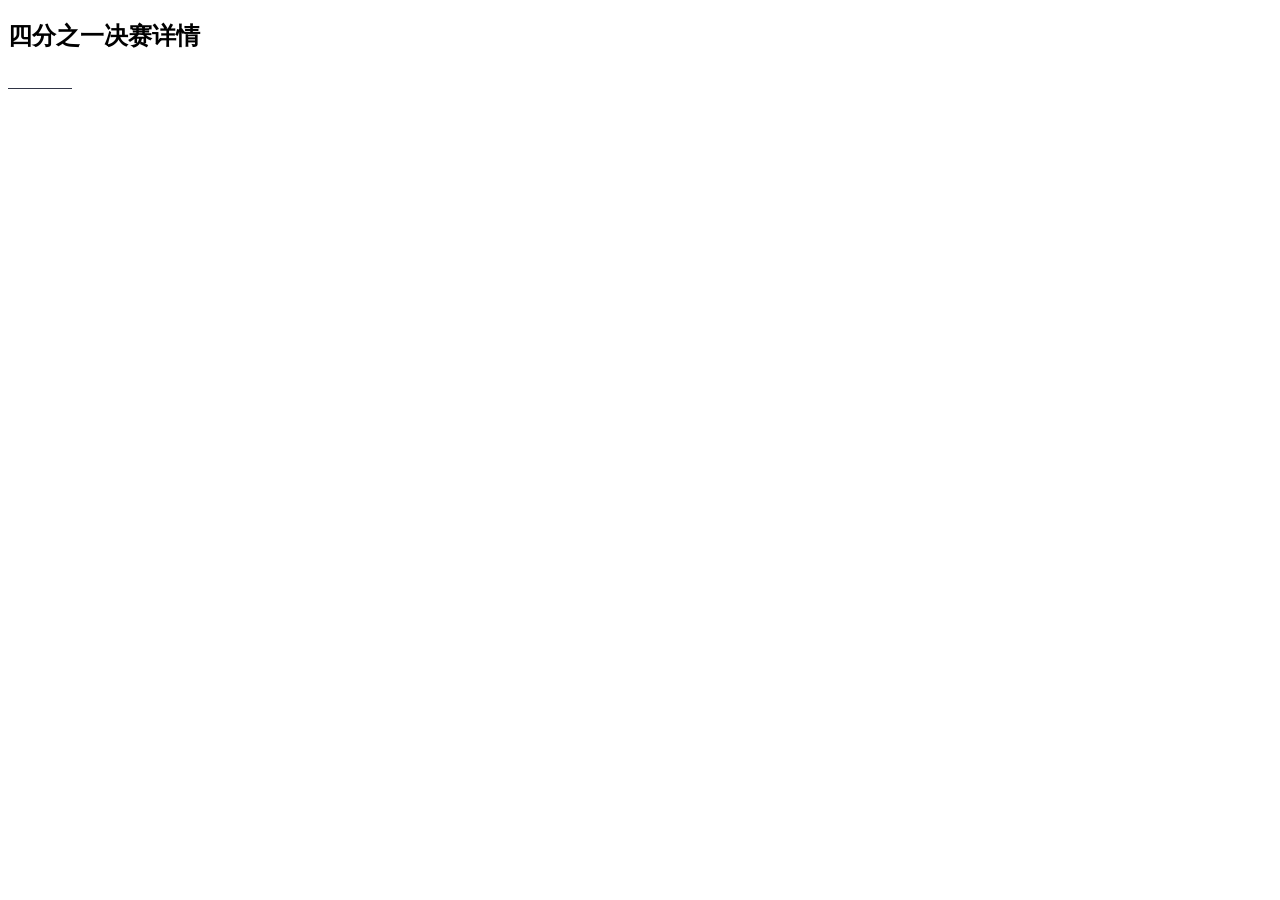
<file: ajax-demo/src/main/resources/templates/index.html>
<!DOCTYPE html>
<html xmlns:th="http://www.thymeleaf.org">
<head>
<meta charset="UTF-8" />
<title>LOL英雄联盟2019世界联赛</title>
<style type="text/css">
.main-menu .menu-title {
	display: block;
	padding: 8px 12px;
	text-decoration: none;
	font-weight: 700;
	border-bottom: 1px solid #2f3444;
	width: 40px;
}
</style>
<script type="text/javascript" th:src="@{/js/jquery.js}"></script>
</head>
<body>
	<h2>四分之一决赛详情</h2>
	<div class="main-menu" th:each="team:${teams}">
		<a class="menu-title" href="#"> <input class="teamId"
			type="hidden" th:value="${team.id}" /> <span class="lable"
			th:text="${team.team_name}"></span>
		</a> 
		<span class="content"></span>
	</div>
	<script type="text/javascript">
		$(".lable").click(
				function(event) {
					event.preventDefault();
					var sp = $(this);
					$(this).parent().siblings().find('.content').slideToggle("fast");
					var teamId = $(this).parent().find('.teamId').val();
					$.get("dropDown", {
						teamId : teamId
					}, function(data) {
						$.each(data, function(n, value) {
							//alert("<span>"+data[n].record+"</span>");
							//var obj = "";
							//obj += "<span>"+data[n].record+"</span>";
							//$('#content').html(obj);
							sp.parent().next().html(
									"<span>" + data[n].record + "</span>"
											+ "</br>");
						});
					});
				});
	</script>
</body>
</html>
</file>
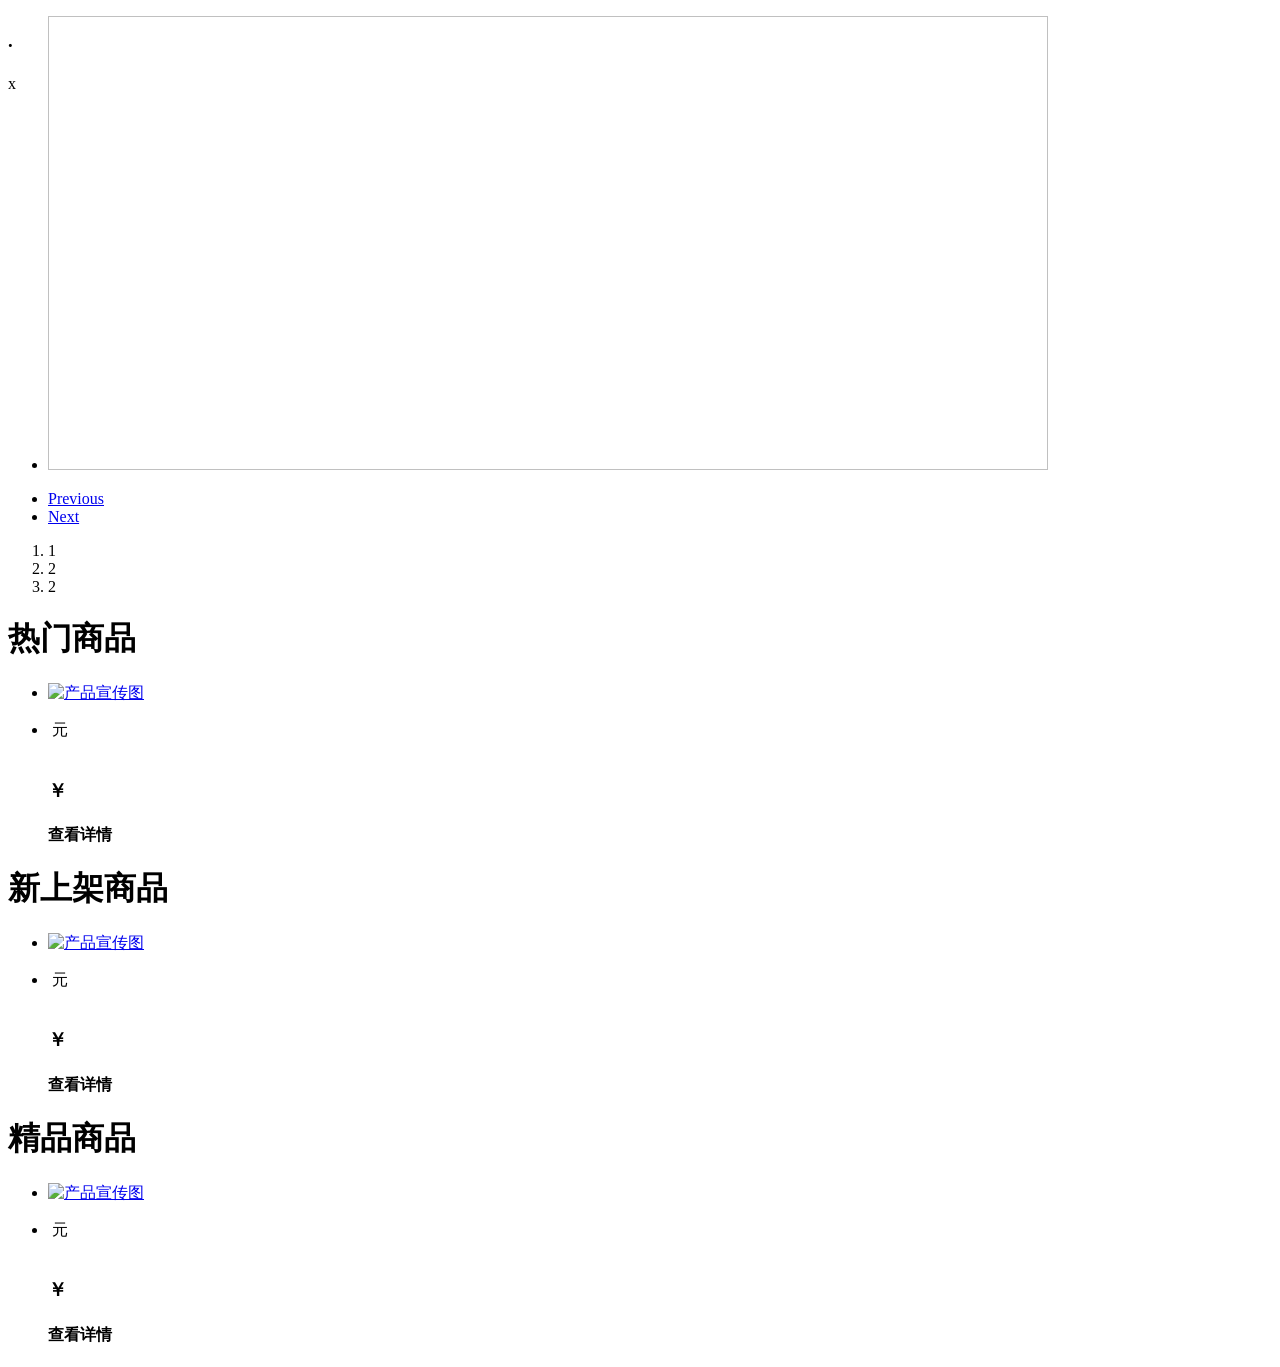
<file: eshop/src/main/resources/templates/index.html>
﻿<!DOCTYPE html>
<html lang="en" xmlns:th="http://www.thymeleaf.org">

<header th:replace="header::headerFragment('首页')"></header>
<body>
<div th:replace="header::header-body"></div>
<div class="wrap">
  <div id="categoryItem" class="all-sort-list" style="height:451px;float: left;">
    <div class="item bo" th:each="productCategory : ${productCategories}">
      <h3>
        <span>·</span><a href="#" th:text="${productCategory.name}"></a>
      </h3>
      <div class="item-list clearfix">
        <div class="close">x</div>
        <div class="subitem">
          <dl class="fore1" th:each="child : ${productCategory.children}">
            <dt>
              <a href="#" th:text="${child.name}"></a>
            </dt>
            <dd>
              <em th:each="grandson : ${child.children}"><a th:href="@{/front/product/list(categoryId=${grandson.id})}" th:text="${grandson.name}"></a></em>
            </dd>
          </dl>
        </div>
      </div>
    </div>
  </div>
  <div class="banner comWidth">
    <div id="banner_tabs" class="flexslider banner-bar fr">
      <ul class="slides imgBox">
        <li th:each="advertisement : ${advertisements}">
          <a title="" target="_blank"> <img width="1000" height="454" th:src="@{/images/{image}(image=${advertisement.image})}"></a>
        </li>
      </ul>
      <ul class="flex-direction-nav">
        <li><a class="flex-prev" href="javascript:">Previous</a></li>
        <li><a class="flex-next" href="javascript:">Next</a></li>
      </ul>
      <ol id="bannerCtrl" class="flex-control-nav flex-control-paging num">
        <li><a>1</a></li>
        <li><a>2</a></li>
        <li><a>2</a></li>
      </ol>
    </div>
  </div>
</div>
<div class="mainList comWidth cl">
  <div class="mainList-box">
    <div class="listTitle">
      <div class="left fl">
        <h1 class="fl">热门商品</h1>
      </div>
    </div>
    <div class="listContent">
      <div class="banner-bar fl cl">
        <ul class="imgBox">
          <li><a href="#"><img th:src="@{/images/hotProduct.jpg}" alt="产品宣传图"></a></li>
        </ul>
      </div>

      <div class="list-shopping">
        <ul>
          <!--遍历热门商品列表 -->
          <li th:each="hotProduct : ${hotProducts}">
            <div class="bigPic">
              <a href="javascript:"><img class="picImg" th:src="${hotProduct.productImage}"></a>
              <a class="bigPic-des" th:href="@{/front/product/main(productId=${hotProduct.id})}" th:text="${hotProduct.name}">
                <span th:text="${hotProduct.price}">元</span>
              </a>
            </div>
            <div class="smallPic">
              <a href="javascript:" class="sPic"><img th:src="${hotProduct.smallProductImage}"></a>
              <a href="javascript:" class="sPic-des" th:text="${hotProduct.name}"></a>
              <h3 class="smallPic-price">
                <span>￥</span><span th:text="${hotProduct.price}"></span></h3>
              <a th:href="@{/front/product/main(productId=${hotProduct.id})}"><h4>查看详情</h4></a>
            </div>
          </li>
        </ul>
      </div>
    </div>
  </div>
  <div class="mainList-box">
    <div class="listTitle">
      <div class="left fl">
        <h1 class="fl">新上架商品</h1>
      </div>
    </div>
    <div class="listContent">
      <div class="banner-bar fl cl">
        <ul class="imgBox">
          <li><a href="#"><img th:src="@{/images/newProduct.jpg}" alt="产品宣传图"></a></li>
        </ul>
      </div>
      <div class="list-shopping">
        <ul>
          <!--遍历新品商品列表 -->
          <li th:each="newProduct : ${newProducts}">
            <div class="bigPic">
              <a href="javascript:"><img class="picImg" th:src="${newProduct.productImage}"></a>
              <a class="bigPic-des" th:href="@{/front/product/main(productId=${newProduct.id})}" th:text="${newProduct.name}">
                <span th:text="${newProduct.price}">元</span>
              </a>
            </div>
            <div class="smallPic">
              <a href="javascript:" class="sPic"><img th:src="${newProduct.smallProductImage}"></a>
              <a href="javascript:" class="sPic-des" th:text="${newProduct.name}"></a>
              <h3 class="smallPic-price">
                <span>￥</span><span th:text="${newProduct.price}"></span></h3>
              <a th:href="@{/front/product/main(productId=${newProduct.id})}"><h4>查看详情</h4></a>
            </div>
          </li>
        </ul>
      </div>
    </div>
    <!-- listContent end -->
  </div>
  <div class="mainList-box">
    <div class="listTitle">
      <div class="left fl">
        <h1 class="fl">精品商品</h1>
      </div>
    </div>
    <div class="listContent">
      <div class="banner-bar fl cl">
        <ul class="imgBox">
          <li><a href="#"><img th:src="@{/images/bestProduct.jpg}" alt="产品宣传图"></a></li>
        </ul>
      </div>
      <div class="list-shopping">
        <ul>
          <!--遍历精品商品列表 -->
          <li th:each="bestProduct : ${bestProducts}">
            <div class="bigPic">
              <a href="javascript:"><img class="picImg" th:src="${bestProduct.productImage}"></a>
              <a class="bigPic-des" th:href="@{/front/product/main(productId=${bestProduct.id})}" th:text="${bestProduct.name}">
                <span th:text="${bestProduct.price}">元</span>
              </a>
            </div>
            <div class="smallPic">
              <a href="javascript:" class="sPic"><img th:src="${bestProduct.smallProductImage}"></a>
              <a href="javascript:" class="sPic-des" th:text="${bestProduct.name}"></a>
              <h3 class="smallPic-price">
                <span>￥</span><span th:text="${bestProduct.price}"></span></h3>
              <a th:href="@{/front/product/main(productId=${bestProduct.id})}"><h4>查看详情</h4></a>
            </div>
          </li>
        </ul>
      </div>
    </div>
  </div>
</div>
<div th:replace="footer::footer-body"></div>
<div th:replace="footer::footer"></div>
<script type="text/javascript">
  $(function () {
    $('#searchPanel').show()
    var bannerSlider = new Slider($('#banner_tabs'), {
      time: 5000,
      delay: 400,
      event: 'hover',
      auto: true,
      mode: 'fade',
      controller: $('#bannerCtrl'),
      activeControllerCls: 'active'
    })
    $('#banner_tabs .flex-prev').click(function () {
      bannerSlider.prev()
    })
    $('#banner_tabs .flex-next').click(function () {
      bannerSlider.next()
    })
    //鼠标移动到分类上面触发事件
    $('#categoryItem > .item').hover(function () {
      var eq = $('#categoryItem > .item').index(this), //获取当前滑过是第几个元素
        h = $('#categoryItem').offset().top, //获取当前下拉菜单距离窗口多少像素
        s = $(window).scrollTop(), //获取游览器滚动了多少高度
        i = $(this).offset().top, //当前元素滑过距离窗口多少像素
        item = $(this).children('.item-list').height(), //下拉菜单子类内容容器的高度
        sort = $('#categoryItem').height() //父类分类列表容器的高度
      //如果子类的高度小于父类的高度
      if (item < sort) {
        if (eq == 0) {
          $(this).children('.item-list').css('top', (i - h))
        } else {
          $(this).children('.item-list').css('top', (i - h) + 1)
        }
      } else {
        //判断子类的显示位置，如果滚动的高度大于所有分类列表容器的高度
        if (s > h) {
          //则 继续判断当前滑过容器的位置 是否有一半超出窗口一半在窗口内显示的Bug,
          if (i - s > 0) {
            $(this).children('.item-list').css('top', (s - h) + 2)
          } else {
            $(this).children('.item-list').css('top', (s - h) - (-(i - s)) + 2)
          }
        } else {
          $(this).children('.item-list').css('top', 3)
        }
      }

      $(this).addClass('hover')
      $(this).children('.item-list').css('display', 'block')
    }, function () {
      $(this).removeClass('hover')
      $(this).children('.item-list').css('display', 'none')
    })

    $('.item > .item-list > .close').click(function () {
      $(this).parent().parent().removeClass('hover')
      $(this).parent().hide()
    })
  })
</script>
</body>
</html>
</file>
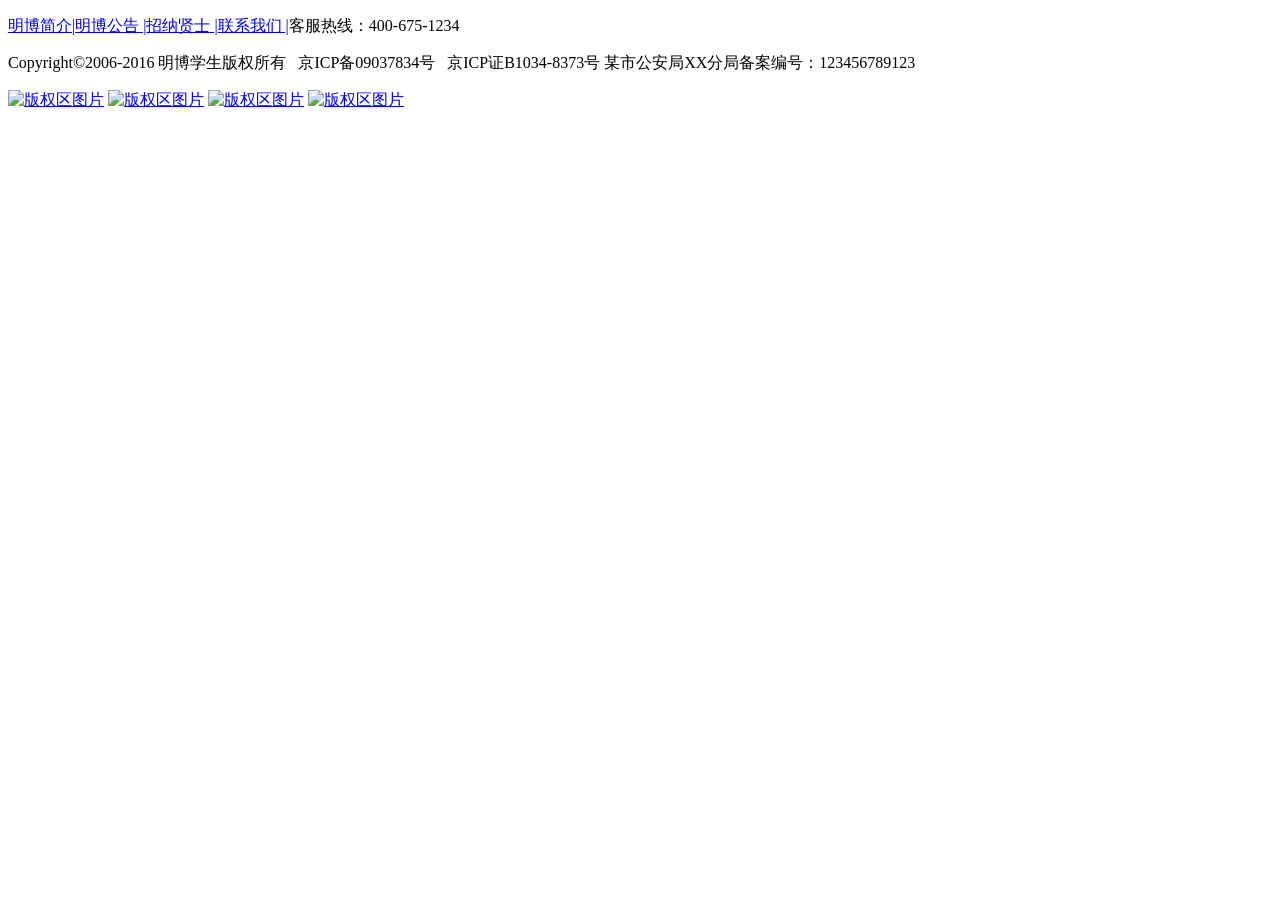
<file: eshop/src/main/resources/templates/footer.html>
<!DOCTYPE html>
<html lang="en" xmlns:th="http://www.thymeleaf.org">
<div th:fragment="footer-body">
  <div class="footer cl">
    <div class="copy-info">
      <p>
        <a href="#">明博简介|</a><a href="#">明博公告 |</a><a href="#">招纳贤士 |</a><a href="#">联系我们 |</a>客服热线：400-675-1234
      </p>
      <p>Copyright&copy;2006-2016 明博学生版权所有 &nbsp;&nbsp;京ICP备09037834号 &nbsp;&nbsp;京ICP证B1034-8373号 某市公安局XX分局备案编号：123456789123</p>
    </div>
    <div class="copy-images">
      <a href="#"><img th:src="@{/images/icon/img1.png}" alt="版权区图片"></a>
      <a href="#"><img th:src="@{/images/icon/img2.png}" alt="版权区图片"></a>
      <a href="#"><img th:src="@{/images/icon/img3.png}" alt="版权区图片"></a>
      <a href="#"><img th:src="@{/images/icon/img4.jpg}" alt="版权区图片"></a>
    </div>
  </div>
</div>
<body th:fragment="footer">
<script th:src="@{/plugins/jquery.jqzoom.js}"></script>
<script th:src="@{/plugins/toastr/toastr.js}"></script>
<script th:src="@{/plugins/alert-confirm.js}"></script>
<script th:src="@{/plugins/jquery.form.js}"></script>
<script th:src="@{/plugins/slider.js}"></script>
<script th:src="@{/plugins/jquery-validationEngine/languages/jquery.validationEngine-zh_CN.js}"></script>
<script th:src="@{/plugins/base.js}"></script>
</body>
</html>
</file>
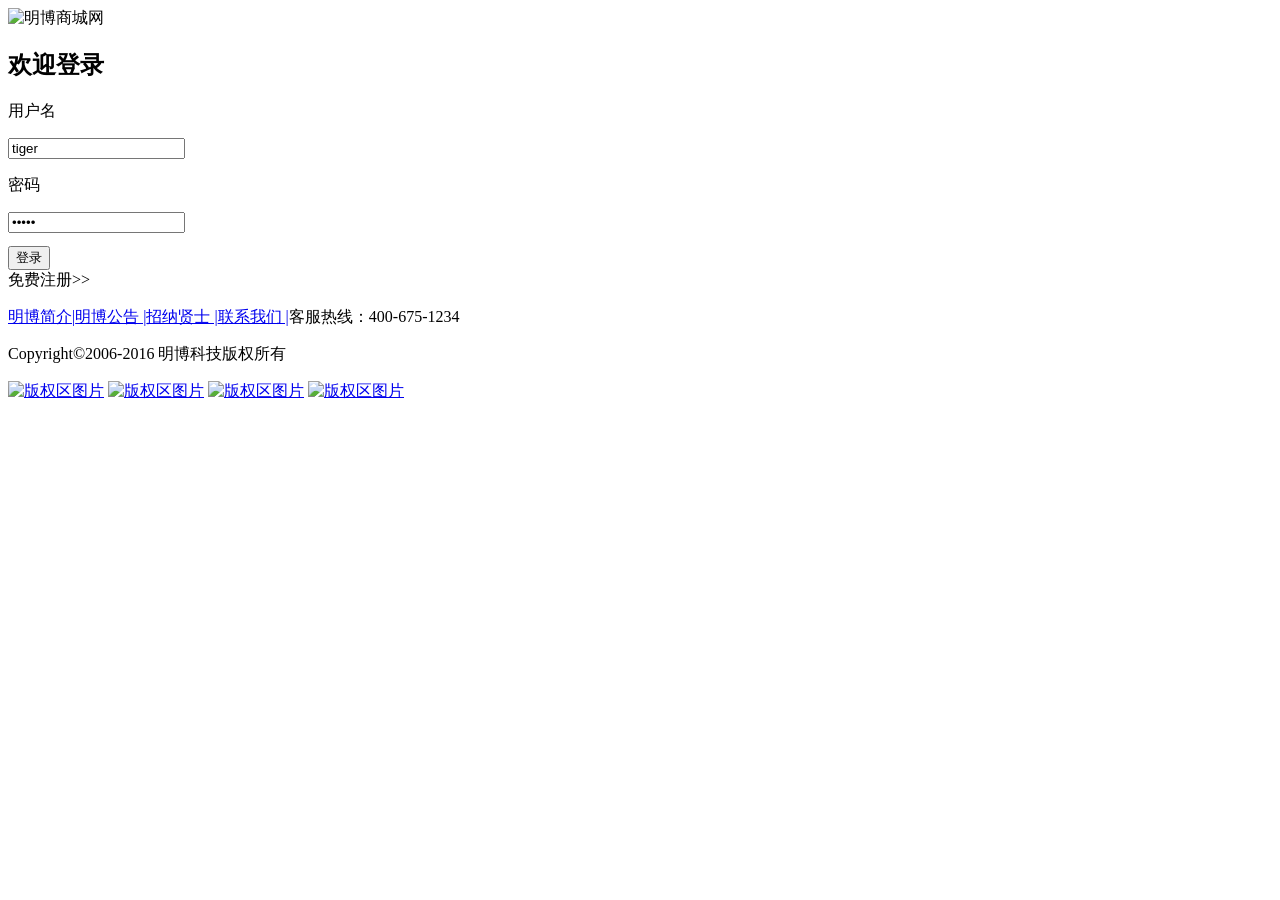
<file: eshop/src/main/resources/templates/login.html>
<!DOCTYPE html>
<html lang="en" xmlns:th="http://www.thymeleaf.org">

<head>
  <title>登录</title>
  <link rel="stylesheet" th:href="@{/css/reset.css}" type="text/css">
  <link rel="stylesheet" th:href="@{/css/style.css}" type="text/css">
  <link rel="stylesheet" th:href="@{/css/login.css}" type="text/css">
</head>
<body class="grey_bg">
<div class="header">
  <div class="logo">
    <div class="comWidth">
      <div class="logo_icon fl">
        <a th:href="@{/front/index}">
          <img th:src="@{/images/logo.png}" alt="明博商城网">
        </a>
      </div>
      <h2>欢迎登录</h2>
    </div>
  </div>
  <div class="mainContent">
    <div class="comWidth loginBox">
      <form class="form-vertical" th:action="@{/front/login}" method="post">
        <p>用户名</p>
        <input type="text" name="username" autocomplete="off" value="tiger">
        <p>密码</p>
        <input type="password" name="password" autocomplete="off" value="tiger">
        <div class="alert alert-warning fade in text-center text-danger text-error" th:if="${param.error}" style="text-align: center; padding-bottom: 13px;">
          <span th:text="${session['SPRING_SECURITY_LAST_EXCEPTION'].message}"></span>
        </div>
        <input type="submit" value="登录">
      </form>
      <div class="link-reg">
        <a th:href="@{/front/register}">免费注册&gt;&gt;</a>
      </div>
    </div>
  </div>
</div>
<div class="footer cl">
  <div class="copy-info">
    <p>
      <a href="#">明博简介|</a><a href="#">明博公告 |</a><a href="#">招纳贤士 |</a><a
      href="#">联系我们 |</a>客服热线：400-675-1234
    </p>
    <p>Copyright&copy;2006-2016 明博科技版权所有</p>
  </div>
  <div class="copy-images">
    <a href="#"><img th:src="@{/images/icon/img1.png}" alt="版权区图片"></a>
    <a href="#"><img th:src="@{/images/icon/img2.png}" alt="版权区图片"></a>
    <a href="#"><img th:src="@{/images/icon/img3.png}" alt="版权区图片"></a>
    <a href="#"><img th:src="@{/images/icon/img4.jpg}" alt="版权区图片"></a>
  </div>
</div>
</body>

</html>
</file>
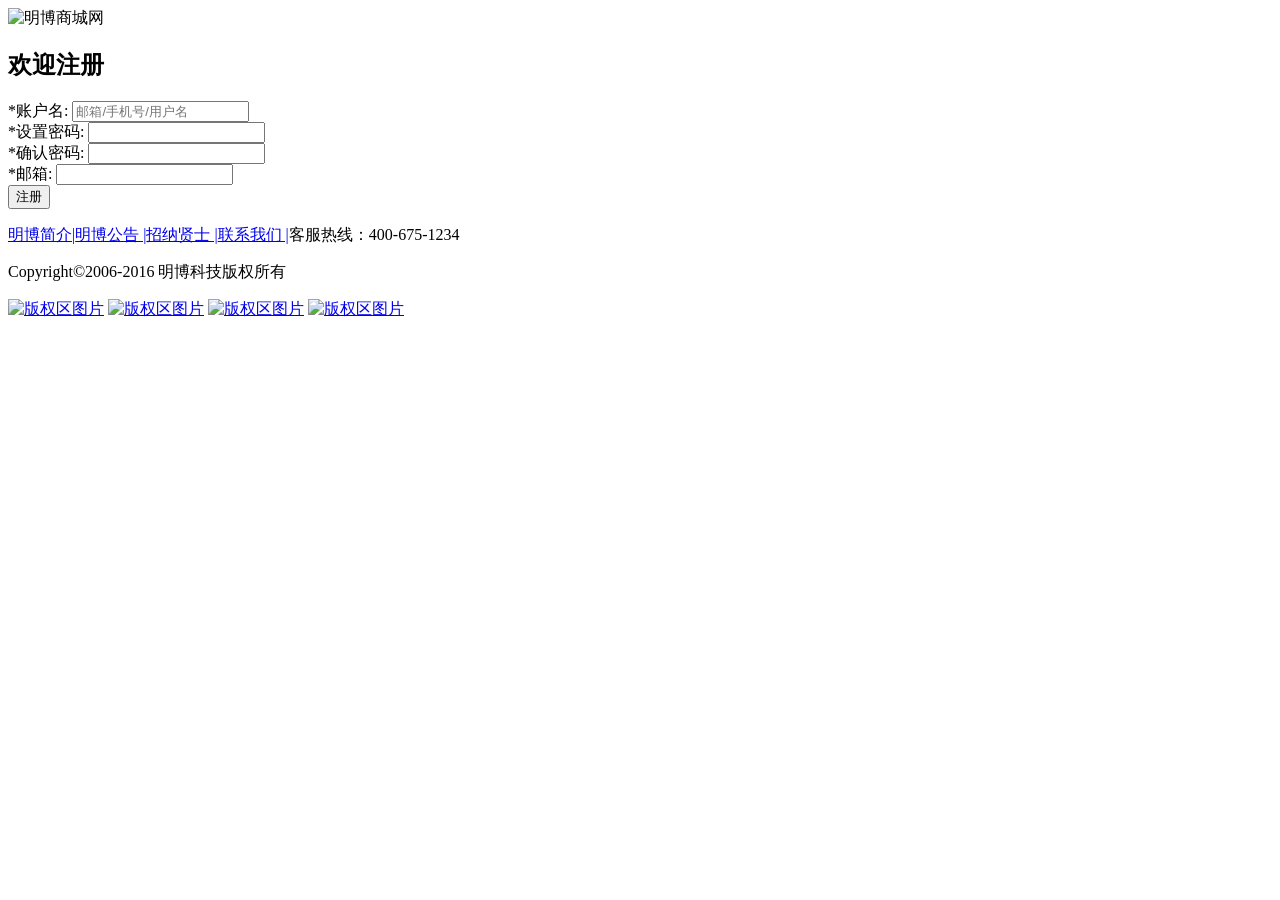
<file: eshop/src/main/resources/templates/register.html>
<!DOCTYPE html>
<html lang="en" xmlns:th="http://www.thymeleaf.org">

<head>
  <title>登录</title>
  <link rel="stylesheet" th:href="@{/css/reset.css}" type="text/css">
  <link rel="stylesheet" th:href="@{/css/style.css}" type="text/css">
  <link rel="stylesheet" th:href="@{/css/reg.css}" type="text/css">
  <link th:href="@{/plugins/toastr/toastr.css}" rel="stylesheet"/>
  <link rel="stylesheet" th:href="@{/plugins/jquery-validationEngine/validationEngine.jquery.css}"/>

</head>

<body class="grey_bg">
<div class="header">
  <div class="logo">
    <div class="comWidth">
      <div class="logo_icon fl">
        <a th:href="@{/front/index}">
          <img th:src="@{/images/logo.png}" alt="明博商城网">
        </a>
      </div>
      <h2>欢迎注册</h2>
    </div>
  </div>
  <div class="mainContent">
    <div class="comWidth regBox">
      <form id="memberRegisterFrom" onSubmit="return false;">
        <div class="input-item">
          <span>*</span>账户名:
          <input type="text" name="userName" placeholder="邮箱/手机号/用户名" class="username validate[required]">
        </div>
        <div class="input-item">
          <span>*</span>设置密码:
          <input id="password" type="password" name="password" class="validate[required]">
        </div>
        <div class="input-item">
          <span>*</span>确认密码:
          <input id="restPassword" type="password" class="validate[required]">
        </div>
        <div class="input-item">
          <span>*</span>邮箱:
          <input name="email" class="validate[required,custom[email]]">
        </div>
        <div class="submit-btn">
          <input type="submit" value="注册">
        </div>
      </form>
    </div>
  </div>
</div>
<div class="footer cl">
  <div class="copy-info">
    <p>
      <a href="#">明博简介|</a><a href="#">明博公告 |</a><a href="#">招纳贤士 |</a><a
      href="#">联系我们 |</a>客服热线：400-675-1234
    </p>
    <p>Copyright&copy;2006-2016 明博科技版权所有</p>
  </div>
  <div class="copy-images">
    <a href="#"><img th:src="@{/images/icon/img1.png}" alt="版权区图片"></a>
    <a href="#"><img th:src="@{/images/icon/img2.png}" alt="版权区图片"></a>
    <a href="#"><img th:src="@{/images/icon/img3.png}" alt="版权区图片"></a>
    <a href="#"><img th:src="@{/images/icon/img4.jpg}" alt="版权区图片"></a>
  </div>
</div>
</body>
<script th:src="@{/plugins/jquery-1.10.2.js}"></script>
<script th:src="@{/plugins/jquery.form.js}"></script>
<script th:src="@{/plugins/toastr/toastr.js}"></script>
<!-- 表单验证插件 下载地址：https://github.com/posabsolute/jQuery-Validation-Engine-->
<script th:src="@{/plugins/jquery-validationEngine/languages/jquery.validationEngine-zh_CN.js}"></script>
<script th:src="@{/plugins/jquery-validationEngine/jquery.validationEngine.js}"></script>
<script>
  var g_rootPath = '[[${#servletContext.contextPath}]]'

  $(function () {
    var submitFormOptions = {
      url: g_rootPath + '/front/member/save',
      type: 'POST',
      success: function (response) {
        if (response.status == '0') {
          toastr.success('账号激活链接已发送至注册邮件！')
          window.location.href = g_rootPath + '/front/login'
        } else {
          toastr.warning('会员注册失败,' + response.data)
        }
      },
      error: function (context, xhr) {
        $.alert({
          title: '出现错误',
          content: xhr,
          confirmButton: '确定'
        })
      }
    }
    // 提交注册表单信息
    $('#memberRegisterFrom').submit(
      function () {
        var isValid = $('#memberRegisterFrom').validationEngine(
          'validate', {
            promptPosition: 'centerRight',
            autoHidePrompt: true,
            scroll: false
          })

        // 输入有效性验证未通过
        if (!isValid) {
          return false
        }
        var password = $('#password').val()
        var restPassword = $('#restPassword').val()
        if (password != restPassword) {
          toastr.warning('重复密码不正确！')
          return false
        } else {
          $(this).ajaxSubmit(submitFormOptions)
        }

      })
  })
</script>

</html>
</file>
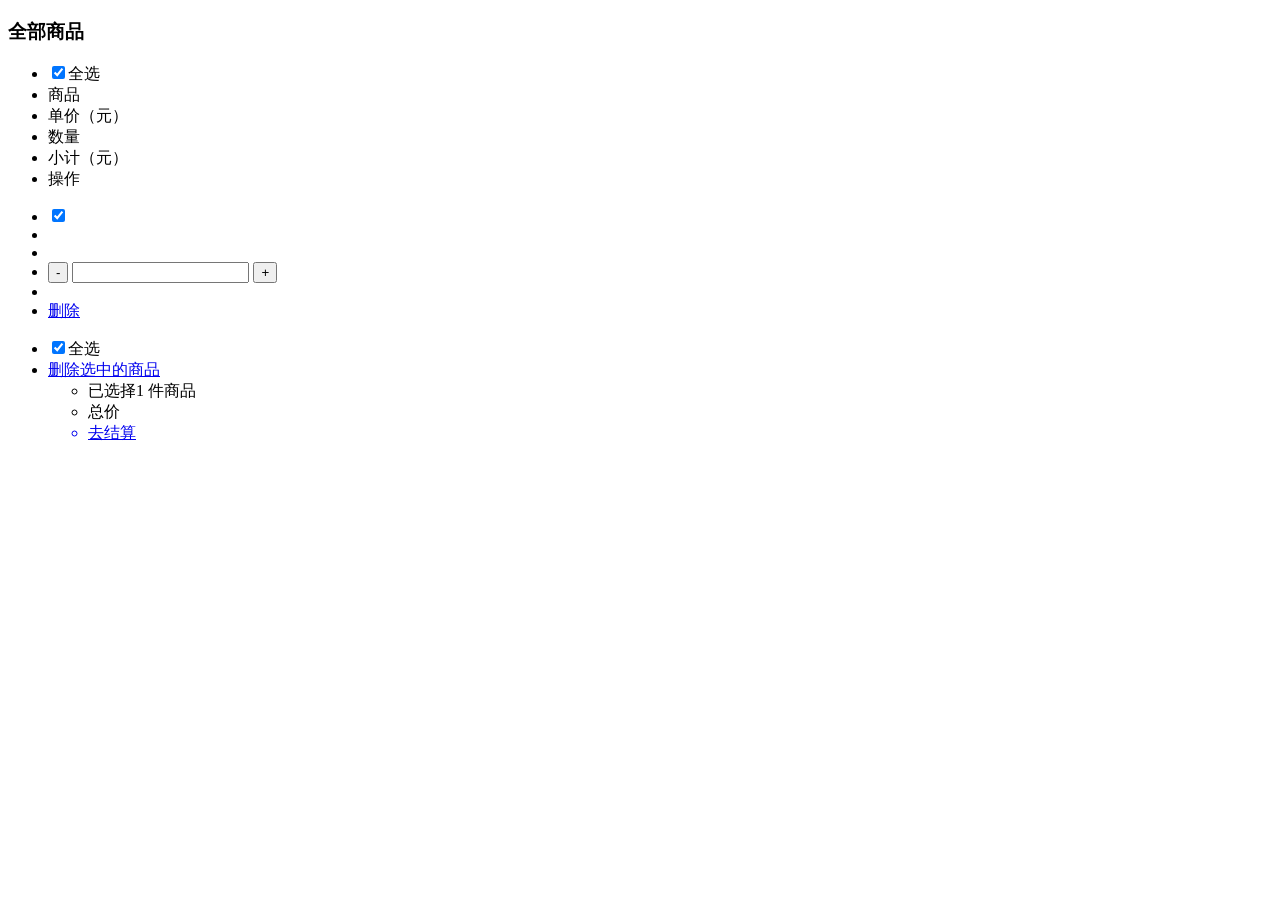
<file: eshop/src/main/resources/templates/cart/list.html>
<!DOCTYPE html>
<html lang="en" xmlns:th="http://www.thymeleaf.org">

<header th:replace="header::headerFragment('购物车')"></header>
<link rel="stylesheet" th:href="@{/plugins/alert-confirm.css}" type="text/css">
<link rel="stylesheet" th:href="@{/css/product.css}" type="text/css">

<body>
<div th:replace="header::header-body"></div>
<div class="mainContent comWidth">
  <div id="cartItemList" class="cart_list">
    <h3>
      全部商品<span></span>
    </h3>
    <ul class="cart_title">
      <li><input name="checkItem" value="1" checked="checked" class="checkbox checkAllProduct" type="checkbox">全选</li>
      <li class="cart_title_pro">商品</li>
      <li>单价（元）</li>
      <li>数量</li>
      <li>小计（元）</li>
      <li>操作</li>
    </ul>
    <div class="list_pro">
      <!-- 购物项列表页面 -->
      <!--<c:forEach var="item" items="${cartList}">-->
        <ul th:each="cart : ${carts}">
          <li><input name="checkItem" value="1" checked="checked" class="checkbox checkBox " type="checkbox" th:data-id="${cart.product.id}"></li>

          <li class="cart_title_pro">
            <a th:href="@{/front/product/main(productId=${cart.product.id})}">
              <img th:src="${cart.product.productImage}"><span th:text="${cart.product.name}"></span>
            </a>
          </li>
          <li class="price" th:text="${cart.product.price}"></li>
          <li class="count">
            <input class="min" th:data-id="${cart.product.id}" type="button" value="-"/>
            <input class="text_box" th:data-id="${cart.product.id}" type="text" th:value="${cart.quantity}"/>
            <input class="add" th:data-id="${cart.product.id}" name="" type="button" value="+"/>
          </li>
          <li class="subtotal" th:text="${cart.totalPrice}"></li>
          <li><a class="delete_cart_btn" href="#" th:data-id="${cart.product.id}">删除</a></li>
        </ul>
      <!--</c:forEach>-->
    </div>
    <ul class="cart_footer">
      <li><input name="checkItem" value="1" checked="checked" class="checkbox checkAllProduct" type="checkbox">全选</li>
      <li><a href="#" id="deleteSelectProduct">删除选中的商品</a></li>
      <ul class="cart_footer_right">
        <li>已选择<span id="totalCount">1 </span>件商品
        </li>
        <li>总价<span id="total"></span>
        </li>
        <a id="pay" href="#">
          <li class="to_total">去结算</li>
        </a>
      </ul>
    </ul>
  </div>
</div>
<div th:replace="footer::footer-body"></div>
<div th:replace="footer::footer"></div>
<script th:src="@{/js/cart.js}"></script>
<script>
  var g_rootPath = '[[${#servletContext.contextPath}]]'

  $(function () {
    //初始化购物车列表js
    cart.initList()
  })
</script>
</body>

</html>
</file>
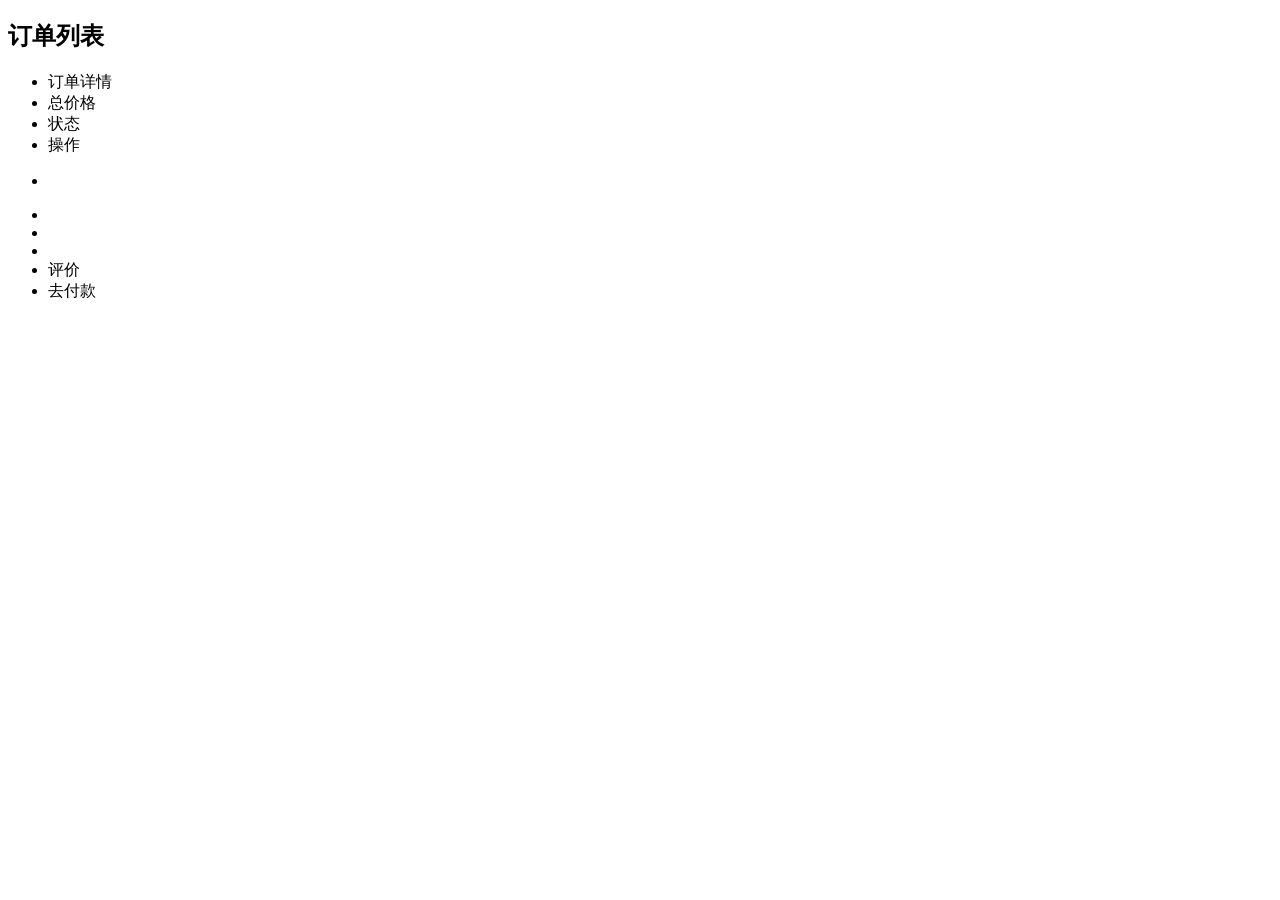
<file: eshop/src/main/resources/templates/order/list.html>
<!DOCTYPE html>
<html lang="en" xmlns:th="http://www.thymeleaf.org">

<header th:replace="header::headerFragment('订单列表')"></header>
<link rel="stylesheet" th:href="@{/css/product.css}" type="text/css">
<body>
<div th:replace="header::header-body"></div>
<div class="mainContent comWidth">
  <div class="leftArea fl">
    <!-- 分类展开页面 -->
    <div th:each="productCategory : ${productCategories}">
      <div class="left-title">
        <h3 th:text="${productCategory.name}"></h3>
      </div>
      <div class="left-item" th:each="child : ${productCategory.children}">
        <dl>
          <dt th:text="${child.name}"></dt>
          <dd>
            <a th:each="grandson : ${child.children}" th:href="@{/front/product/list(categoryId=${grandson.id})}" th:text="${grandson.name}"></a>
          </dd>
        </dl>
      </div>
    </div>
  </div>
  <div class="rightArea fr">
    <h2>订单列表</h2>
    <div class="product_list">
      <ul class="product_title">
        <li class="pro">订单详情</li>
        <li>总价格</li>
        <li>状态</li>
        <li>操作</li>
      </ul>
      <!-- 遍历订单列表 -->
      <!--<c:forEach var="order" items="${orders}">-->
      <div th:each="order : ${orders}">
        <ul class="product_time">
          <li th:text="${order.updateTime}"></li>
        </ul>
        <ul class="product_con">
          <li class="pro">
            <!--<c:forEach var="item" items="${order.orderItemSet}">-->
            <img th:each="orderItem : ${order.orderItems}" th:src="${orderItem.product.productImage}">
            <!--</c:forEach>-->
          </li>
          <li th:text="${order.totalAmount}"></li>
          <li th:text="${order.status.name}"></li>
          <!-- 根据付款状态显示不同的文字，付款的显示评价，没付款的显示去付款 -->
          <!--<c:choose>-->
          <!--<c:when test="${order.orderStatus.code=='ORDS_Pay'}">-->
          <li th:if="${order.status.code} == 'ORDS_Pay'"><a th:href="@{'/front/order/detail/'+${order.id}}">评价</a></li>
          <!--</c:when>-->
          <!--<c:otherwise>-->
          <li th:if="${order.status.code} != 'ORDS_Pay'"><a th:href="@{'/front/order/main/'+${order.id}}">去付款</a></li>
          <!--</c:otherwise>-->
          <!--</c:choose>-->
        </ul>
      </div>
      <!--</c:forEach>-->
    </div>
  </div>
</div>
</body>
<div th:replace="footer::footer-body"></div>
<div th:replace="footer::footer"></div>
</html>
</file>
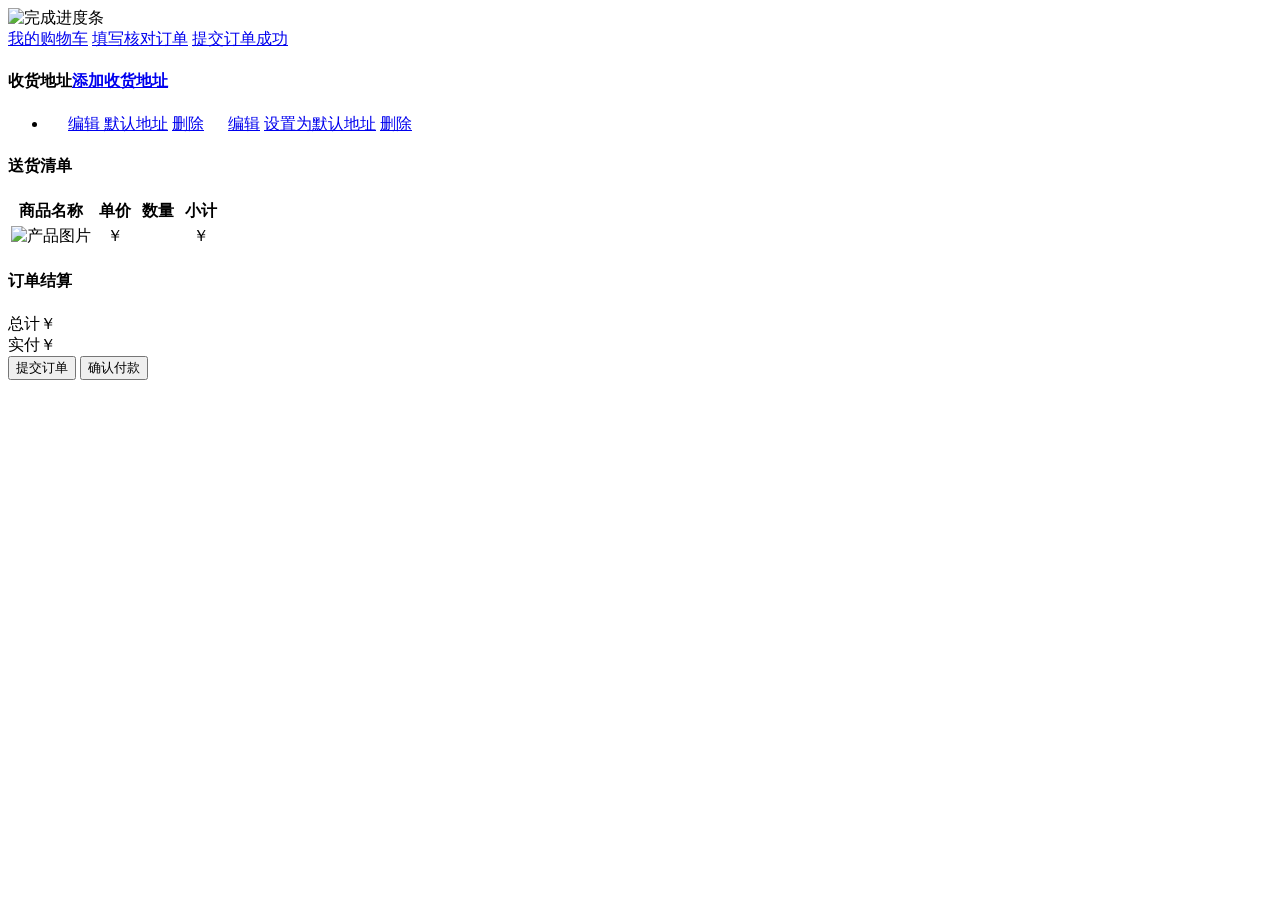
<file: eshop/src/main/resources/templates/order/main.html>
<!DOCTYPE html>
<html lang="en" xmlns:th="http://www.thymeleaf.org">

<header th:replace="header::headerFragment('订单页')"></header>
<link rel="stylesheet" th:href="@{/css/account.css}" type="text/css">
<link rel="stylesheet" th:href="@{/plugins/alert-confirm.css}" type="text/css">

<body class="grey_bg">
<div th:replace="header::header-body"></div>
<div class="step-box fr">
  <div class="step">
    <img th:src="@{/images/account-step.jpg}" alt="完成进度条">
  </div>
  <a href="#" class="mycar active">我的购物车</a> <a href="#" class="check active">填写核对订单</a> <a href="#" class="complete">提交订单成功</a>
</div>
<div class="mainContent comWidth">
  <div class="list-info-item cl">
    <h4 class="title">
      收货地址<a class="js-open-modal add_receiver" href="#" data-modal-id="popup1">添加收货地址</a>
    </h4>

    <div class="content">
      <ul>
        <!-- 收货人列表页面 -->
        <!-- 如果为默认收货人则添加选中状态-->
        <li style="margin-top: 10px;" th:each="receiver : ${receivers}">
          <span th:if="${member.defaultReceiverId} == ${receiver.id}">
          <a href="#"><span id="defaultReceiver" class="pull-left reciver_select" th:data-id="${receiver.id}"><span th:text="${receiver.name}"></span></span></a>
          <span> <span th:text="${receiver.name}"></span>&nbsp;<span th:text="${receiver.areaPath}"></span>&nbsp;&nbsp;&nbsp;<span th:text="${receiver.address}"></span></span>
          <a class="js-open-modal eidt_receiver" href="#" data-modal-id="popup1" th:data-id="${receiver.id}">
            <span class="fr"> 编辑</span>
          </a>
          <a class="default_receiver" th:data-id="${receiver.id}" href="#"><span class="fr"> 默认地址</span></a>
          <a class="delete-receiver-btn" th:data-id="${receiver.id}" href="#"><span class="fr"> 删除</span></a>
          </span>
          <span th:if="${member.defaultReceiverId != receiver.id}">
          <a href="#"><span class="pull-left reciver" th:data-id="${receiver.id}"><span th:text="${receiver.name}"></span></span></a>
          <span> <span th:text="${receiver.name}"></span>&nbsp;<span th:text="${receiver.areaPath}"></span>&nbsp;&nbsp;&nbsp;<span th:text="${receiver.address}"></span></span>
          <a class="js-open-modal eidt_receiver" href="#" data-modal-id="popup1" th:data-id="${receiver.id}">
            <span class="fr"> 编辑</span></a>
          <a class="set_default_receiver" th:data-id="${receiver.id}" href="#"><span class="fr"> 设置为默认地址</span></a>
          <a class="delete-receiver-btn" th:data-id="${receiver.id}" href="#"><span class="fr"> 删除</span></a>
          </span>
        </li>
      </ul>
    </div>
  </div>
  <div id="popup1" class="modal-box" style="top: 237px; left: 30%;"></div>
  <div class="list-info-item cl">
    <h4 class="title">送货清单</h4>
    <div class="list-content">
      <table>
        <thead>
        <tr>
          <th width="40%">商品名称</th>
          <th width="20%">单价</th>
          <th width="20%">数量</th>
          <th width="20%">小计</th>
        </tr>
        </thead>
        <tbody id="productList">
        <tr th:each="orderItem : ${orderItems}">
          <td class="contentInfo-box">
            <img th:src="${orderItem.product.productImage}" alt="产品图片" class="fl">
            <a th:href="@{/front/product/main(productId=${orderItem.product.id})}"><span th:text="${orderItem.product.name}"></span></a>
          </td>
          <td style="display: table-cell; vertical-align: middle; text-align: center">￥<span th:text="${orderItem.product.price}"></span></td>
          <td class="productCount" th:data-id="${orderItem.product.id}" th:data-count="${orderItem.productQuantity}"
              style="display: table-cell; vertical-align: middle; text-align: center">
            <span th:text="${orderItem.productQuantity}"></span>
          </td>
          <td style="display: table-cell; vertical-align: middle; text-align: center">￥<span th:text="${orderItem.totalPrice}"></span></td>
        </tr>
        </tbody>
      </table>
    </div>
  </div>
  <div class="list-info-item cl">
    <h4 class="title">订单结算</h4>
    <div class="content confirm-submit">
      <div class="subinfo fr">
        <div class="total">
          总计<span>￥<span th:text="${productTotalPrice}"></span></span>
        </div>
        <div class="total">
          实付<span id="totalAmount">￥<span th:text="${totalAmount}"></span></span>
        </div>
        <input th:if="${orderId} == null" id="commitOrder" type="button" value="提交订单">
        <input th:if="${orderId} != null" id="payOrder" type="button" value="确认付款">
      </div>
    </div>
  </div>
</div>
<div th:replace="footer::footer-body"></div>
<div th:replace="footer::footer"></div>
<script th:src="@{/js/order.js}"></script>
<script>
  var g_rootPath = '[[${#servletContext.contextPath}]]'

  $(function () {
    //初始化订单主页面js
    order.initMain([[${orderId}]])
  })
</script>
</body>
</html>
</file>
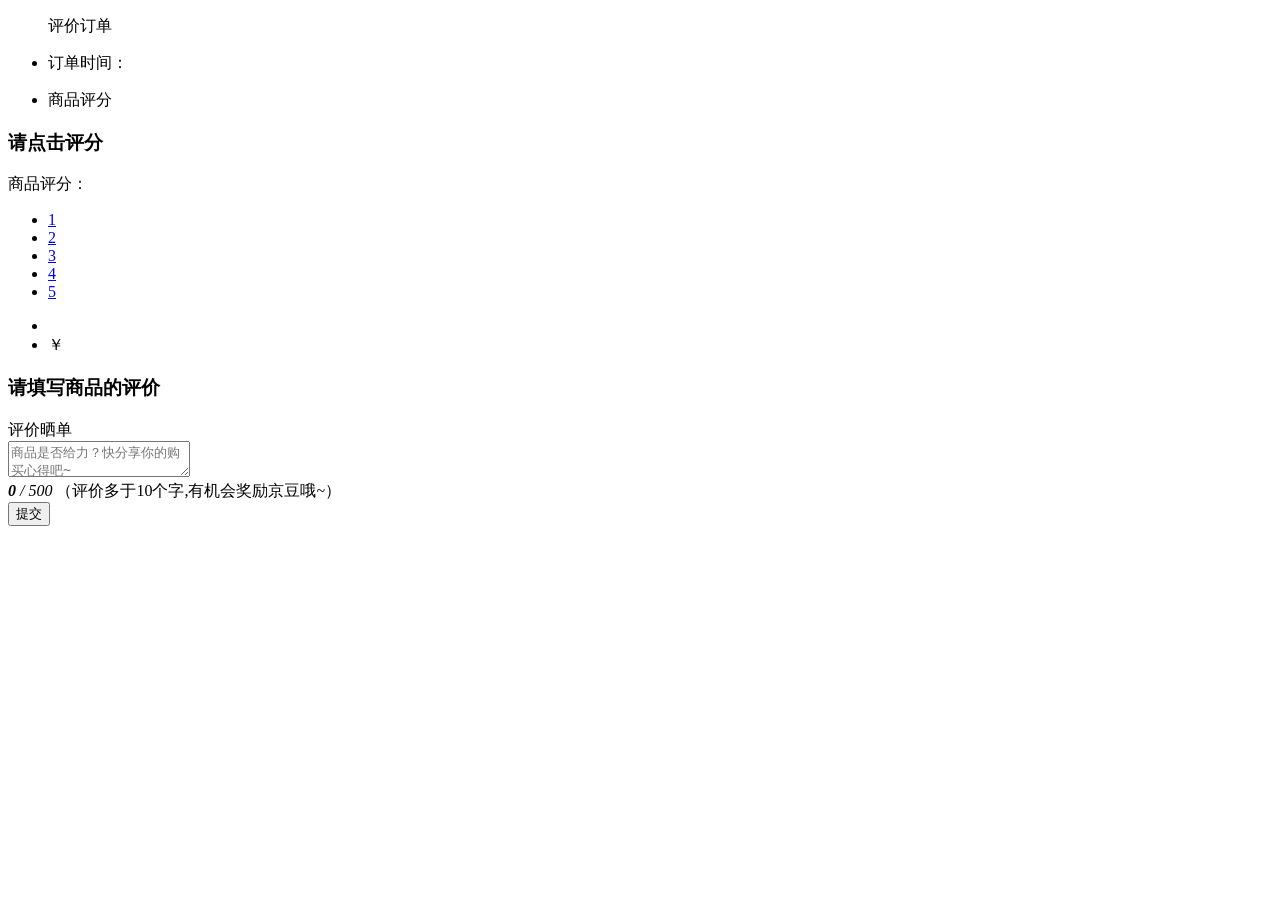
<file: eshop/src/main/resources/templates/product/evaluate.html>
<!DOCTYPE html>
<html lang="en" xmlns:th="http://www.thymeleaf.org">

<header th:replace="header::headerFragment('订单评价')"></header>
<link rel="stylesheet" th:href="@{/css/product.css}" type="text/css">
<link rel="stylesheet" th:href="@{/css/style.css}" type="text/css">
<script th:src="@{/plugins/jquery.form.js}"></script>

<body>
<form id="evaluateForm" name="evaluate" role="form" th:action="@{/front/product/evaluate/save}" method="post" onSubmit="return false;">
  <input type="hidden" name="id" th:value="${evaluate.id}">
  <input name="product.id" type="hidden" th:value="${productId}" id="sebei"/>
  <input name="orderId" type="hidden" th:value="${orderId}"/>
  <div class="mainContent comWidth">
    <div class="evaluation_list">
      <ul class="evaluation_title">
        <p>评价订单</p>
        <li>订单时间：<span th:text="${time}"></span></li>
      </ul>
      <div class="evaluation_top">
        <ul class="evaluation_top_left">
          <li><span>商品评分</span></li>
        </ul>
        <div class="evaluation_top_right">
          <h3>请点击评分</h3>
          <div id="starBg">
            <div class="starCon" id="star1">
              <div class="starTitle">商品评分：</div>
              <ul>
                <li><a href="javascript:;">1</a></li>
                <li><a href="javascript:;">2</a></li>
                <li><a href="javascript:;">3</a></li>
                <li><a href="javascript:;">4</a></li>
                <li><a href="javascript:;">5</a></li>
              </ul>
              <input type="hidden" th:value="${evaluate.score}" name="score" id="score"/>
            </div>
          </div>
        </div>
      </div>
      <div class="evaluation_bott">
        <div class="evaluation_bott_left">
          <ul class="bott_left_con">
            <li><img th:src="${product.productImage}"><span th:text="${product.name}"></span></li>
            <li>￥<span th:text="${product.price}"></span></li>
          </ul>
        </div>
        <div class="evaluation_bott_right">
          <h3>请填写商品的评价</h3>
          <ul id="bott_right_con">
          </ul>
          <div class="fop-item ">
            <div class="fop-label">评价晒单</div>
            <div class="fop-main">
              <div class="f-textarea">
                <textarea name="description" id="message" placeholder="商品是否给力？快分享你的购买心得吧~" th:text="${evaluate.description}"></textarea>
                <div class="textarea-ext">
                  <em class="textarea-num"><b>0</b> / 500</em>
                  <span class="tips">（评价多于<span class="ftc1">10</span>个字,有机会奖励京豆哦~）</span>
                </div>
              </div>
            </div>
            <div class="fop-tip">
              <i class="tip-icon"></i><em class="tip-text"></em>
            </div>
          </div>
          <div style="clear: both">
            <button class="save-evaluate-btn" id="subComm">提交</button>
          </div>
        </div>
      </div>
    </div>
  </div>
</form>
<div th:replace="footer::footer-body"></div>
<div th:replace="footer::footer"></div>
<script th:src="@{/js/evaluate.js}"></script>
<script>
  var g_rootPath = '[[${#servletContext.contextPath}]]'

  $(function () {
    //初始化商品列表js
    evaluate.initMain([[${orderId}]])
  })
</script>
</body>
</html>
</file>
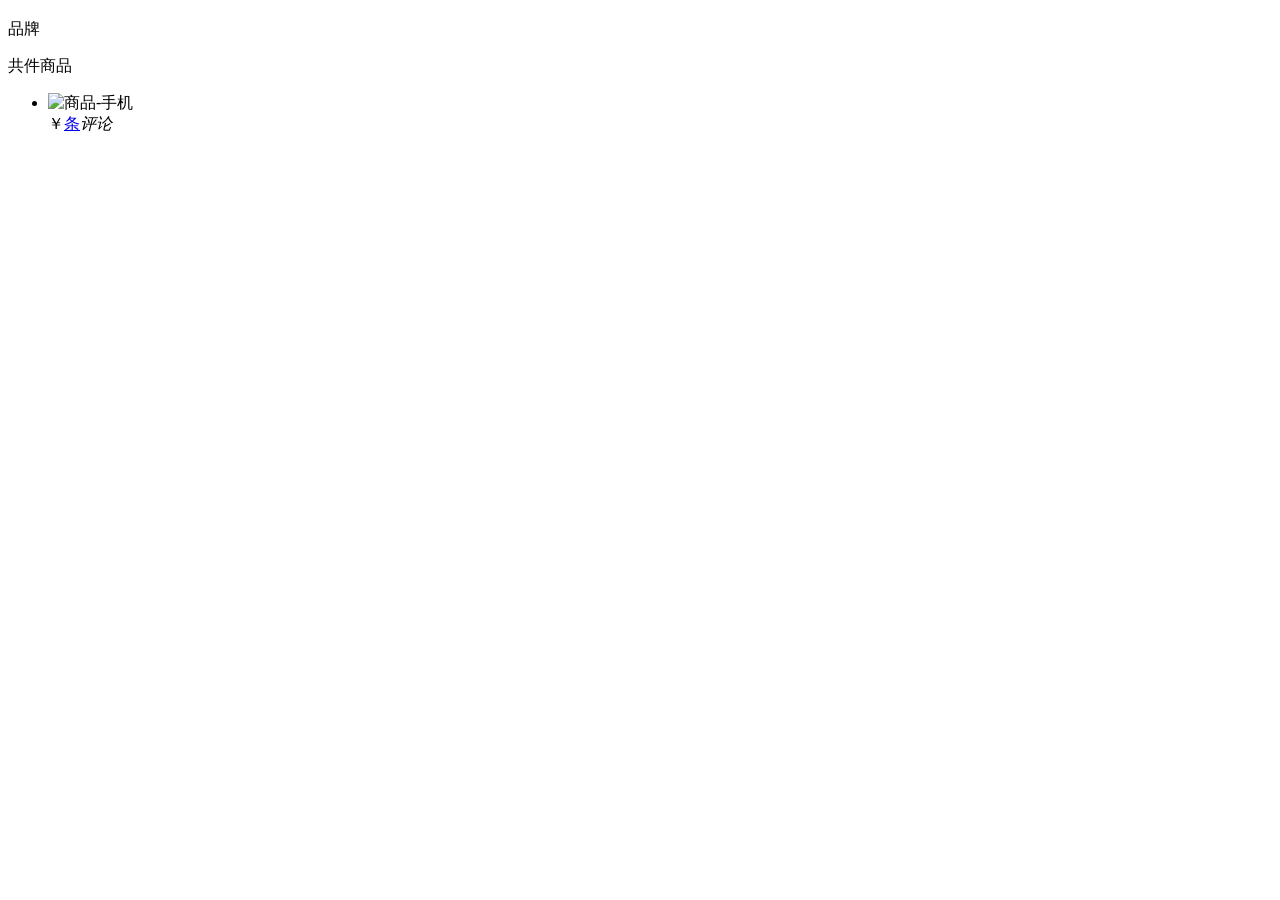
<file: eshop/src/main/resources/templates/product/list.html>
<!DOCTYPE html>
<html lang="en" xmlns:th="http://www.thymeleaf.org">

<header th:replace="header::headerFragment('商品列表页')"></header>
<link th:href="@{/css/product-select.css}" rel="stylesheet" type="text/css">
<body>
<div th:replace="header::header-body"></div>
<div class="mainContent comWidth">
  <div class="leftArea fl">
    <!-- 商品分类展开列表 -->
    <div th:each="productCategory : ${productCategories}">
      <div class="left-title">
        <h3 th:text="${productCategory.name}"></h3>
      </div>
      <div class="left-item" th:each="child : ${productCategory.children}">
        <dl>
          <dt th:text="${child.name}"></dt>
          <dd>
            <a th:each="grandson : ${child.children}" th:href="@{/front/product/list(categoryId=${grandson.id})}" th:text="${grandson.name}"></a>
          </dd>
        </dl>
      </div>
    </div>
  </div>

  <div class="rightArea fr">
    <div class="selectMenuBox">
      <form method="get" action="list" name="pagingForm">
        <div class="selectMenu">
          <dl th:if="${not #lists.isEmpty(brands)}">
            <dt>品牌</dt>
            <!-- 遍历品牌列表 -->
            <dd th:each="brand : ${brands}">
              <a class="searchItem" data-type="brand" th:data-id="${brand.id}" href="#" th:text="${brand.name}"></a>
            </dd>
          </dl>
          <!-- 商品属性筛选列表 -->
          <dl th:each="productTypeAttribute : ${productTypeAttributes}">
            <dt th:text="${productTypeAttribute.name}"></dt>
            <dd th:each="value : ${productTypeAttribute.values}">
              <a class="searchItem" href="#" th:text="${value}"></a>
            </dd>
          </dl>
        </div>
      </form>
    </div>
    <div id="productList" class="selectInfo">
      <div class="selectInfo-title">
        <div class="amount fr">
          共<span class="amount2" th:text="${#lists.size(products)}"></span>件商品
        </div>
      </div>
      <div class="item-info">
        <ul>
          <!-- 商品列表 -->
          <li class="item-pic" th:each="product : ${products}">
            <div class="picBox">
              <a th:href="@{/front/product/main(productId=${product.id})}"><img th:src="${product.productImage}" alt="商品-手机"></a>
            </div>
            <a th:href="@{/front/product/main(productId=${product.id})}" class="products-des" th:text="${product.name}"></a>
            <div class="cur">
              <span class="products-price">￥<span th:text="${product.marketPrice}"></span></span><a href="#"><span th:text="${product.evaluateCount}"></span>条</a><em>评论</em>
            </div>
          </li>
        </ul>
      </div>
    </div>
  </div>
</div>
<div th:replace="footer::footer-body"></div>
<div th:replace="footer::footer"></div>
<script th:src="@{/js/product.js}"></script>
<script>
  $(function () {
    $('#searchPanel').show()
    //初始化商品列表js
    product.initList([[${categoryId}]])
  })
</script>
</body>

</html>
</file>
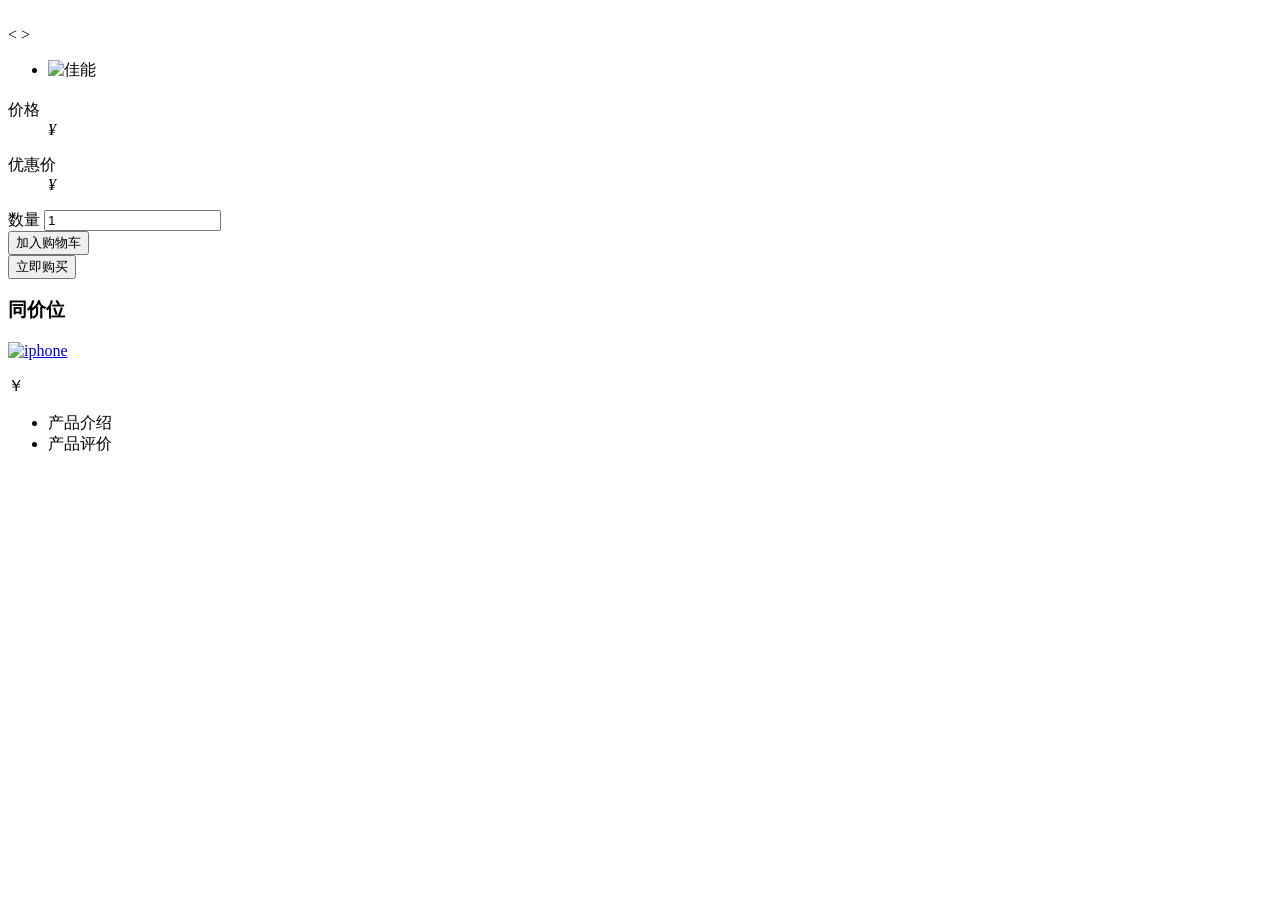
<file: eshop/src/main/resources/templates/product/main.html>
<!DOCTYPE html>
<html lang="en" xmlns:th="http://www.thymeleaf.org">

<header th:replace="header::headerFragment('商品详情页')"></header>
<link th:href="@{/css/detail.css}" rel="stylesheet" type="text/css">
<body class="grey_bg">
<div th:replace="header::header-body"></div>
<div class="mainContent comWidth">
  <div class="detail-info white_bg">
    <div class="detail-left fl">
      <div>
        <div id="preview" class="spec-preview">
          <span class="jqzoom">
            <img th:jqimg="${product.productImage}" th:src="${product.smallProductImage}"/>
          </span>
        </div>

        <!--缩图开始-->
        <div class="spec-scroll">
          <a class="prev">&lt;</a> <a class="next">&gt;</a>
          <div class="items">
            <ul>
              <li th:each="thumbnail : ${product.thumbnails}">
                <img alt="佳能" th:bimg="${imagePath} + '/' + ${thumbnail}" th:src="${imagePath} + '/small_' + ${thumbnail}" onmousemove="preview(this);">
              </li>
            </ul>
          </div>
        </div>
      </div>
      <!-- 预览图部分 -->
    </div>
    <div class="detail-right fr">
      <form id="cartItem" onSubmit="return false;">
        <input type="hidden" id="productId" name="productId" th:value="${product.id}">
        <div class="right-box">
          <div class="right-top">
            <h3 th:text="${product.name}"></h3>
            <dl>
              <dt>价格</dt>
              <dd class="price">
                <span><i>¥</i><span th:text="${product.marketPrice}"></span></span>
              </dd>
            </dl>
            <dl>
              <dt>优惠价</dt>
              <dd>
                <i>¥</i><span th:text="${product.price}"></span></dd>
            </dl>
          </div>
          <div class="right-middle cl">
            <dl class="right-select" th:each="typeValue : ${product.values}">
              <dt th:text="${typeValue.typeAttribute.name}"></dt>
              <dd>
                <a class="right-select-active productAttribute" href="javascript:" th:each="value : ${typeValue.values}" th:text="${value}"></a>
              </dd>
            </dl>
            <input id="productQuantity" type="text" name="quantity" value="1" hidden="true">
          </div>
          <div>
	          	数量
	          	<input class="min" value="1" maxlength="6" title="请输入购买量"/>
          </div>
          <div class="right-bottom">
            <div class="buyButton-box">
              <a href="javascript:">
                <div class="button-box-add">
                  <input id="addCart" type="submit" value="加入购物车">
                </div>
              </a>
              <a href="javascript:">
              <div class="button-box-buy">
              	 <input id="buyNow" type="button" value="立即购买">
              </div>
              </a>
            </div>
          </div>
        </div>
      </form>
    </div>
  </div>
  <div class="bottom-box comWidth">
    <div class="leftArea fl">
      <div class="left-item">
        <div class="left-title">
          <h3>同价位</h3>
        </div>
        <!-- 产品信息 -->
        <div class="product-item" th:each="product : ${products}">
          <div class="picBox">
            <a href="#">
              <img th:src="${product.productImage}" alt="iphone">
            </a>
          </div>
          <p th:text="${product.name}"></p>
          <span>￥<span th:text="${product.price}"></span></span>
        </div>
      </div>
    </div>
    <div class="rightArea fr">
      <div class="rated">
        <!--代码部分begin-->
        <div class="tab1" id="tab1">
          <div class="menu">
            <ul>
              <li id="one1" class="selected" onclick="setTab('one',1)">产品介绍</li>
              <li id="one2" onclick="setTab('one',2)">产品评价</li>
            </ul>
          </div>
          <div class="menudiv">
            <div id="con_one_1" style="display: block;">
              <div class="info_text" th:utext="${product.description}"></div>
            </div>
            <div id="con_one_2" style="display: none;">
              <div class="rated-star">
                <h4>商品评价</h4>
                <div class="rated-progress">
                  <div class="rated-point fl">
                    <span th:text="${score}"></span>分
                  </div>
                  <div class="rated-progress-bar fl">
                    <div id="point" class="point" th:text="${score}"><i></i>
                    </div>
                    <div class="bar">
                      <ul>
                        <li>非常不满</li>
                        <li>不满意</li>
                        <li>一般</li>
                        <li>满意</li>
                        <li>非常满意</li>
                      </ul>
                    </div>
                    <div class="hr-10"></div>
                    <p>共<span th:text="${totalEvaluateCount}"></span>位明博商城网友参与评分</p>
                  </div>
                </div>
              </div>
              <div class="middle-tab">
                <ul>
                  <li>
                    <a class=" evaluateStatus active " data-value=" " href="javascript:">全部(<span th:text="${totalEvaluateCount}"></span>)</a>
                  </li>
                  <li>
                    <a class=" evaluateStatus  " data-value="满意" href="javascript:">满意(<span th:text="${satisfiedEvaluateCount}"></span>)</a>
                  </li>
                  <li>
                    <a class=" evaluateStatus " data-value="一般" href="javascript:">一般(<span th:text="${commonlyEvaluateCount}"></span>)</a>
                  </li>
                  <li>
                    <a class=" evaluateStatus " data-value="不满意" href="javascript:">不满意(<span th:text="${disSatisfiedEvaluateCount}"></span>)</a>
                  </li>
                </ul>
              </div>
              <div id="evaluateListPanel"></div>
            </div>
            <!-- 评价部分结束 -->
          </div>
        </div>
      </div>
    </div>
  </div>
</div>
<div th:replace="footer::footer-body"></div>
<div th:replace="footer::footer"></div>
<script th:src="@{/js/product.js}"></script>
<script>
	$("#buyNow").click(function(event){
		 event.preventDefault();
		 var productId = $("#productId").val();
		 var count = 2;
		 window.location.href="http://localhost:8081/eweb/front/order/settlement?params="+productId+"_"+count;
	});

  var g_rootPath = '[[${#servletContext.contextPath}]]'
  $(function () {
    $('#searchPanel').show()
    //初始化商品列表js
    
    product.initMain([[${product.id}]])
  })

  function setTab (name, cursel) {
    cursel_0 = cursel
    for (var i = 1; i <= 2; i++) {
      var menu = document.getElementById(name + i)
      var menudiv = document.getElementById('con_' + name + '_' + i)
      if (i == cursel) {
        menu.className = 'off'
        menudiv.style.display = 'block'
      } else {
        menu.className = ''
        menudiv.style.display = 'none'
      }
    }
  }
</script>
</body>

</html>
</file>
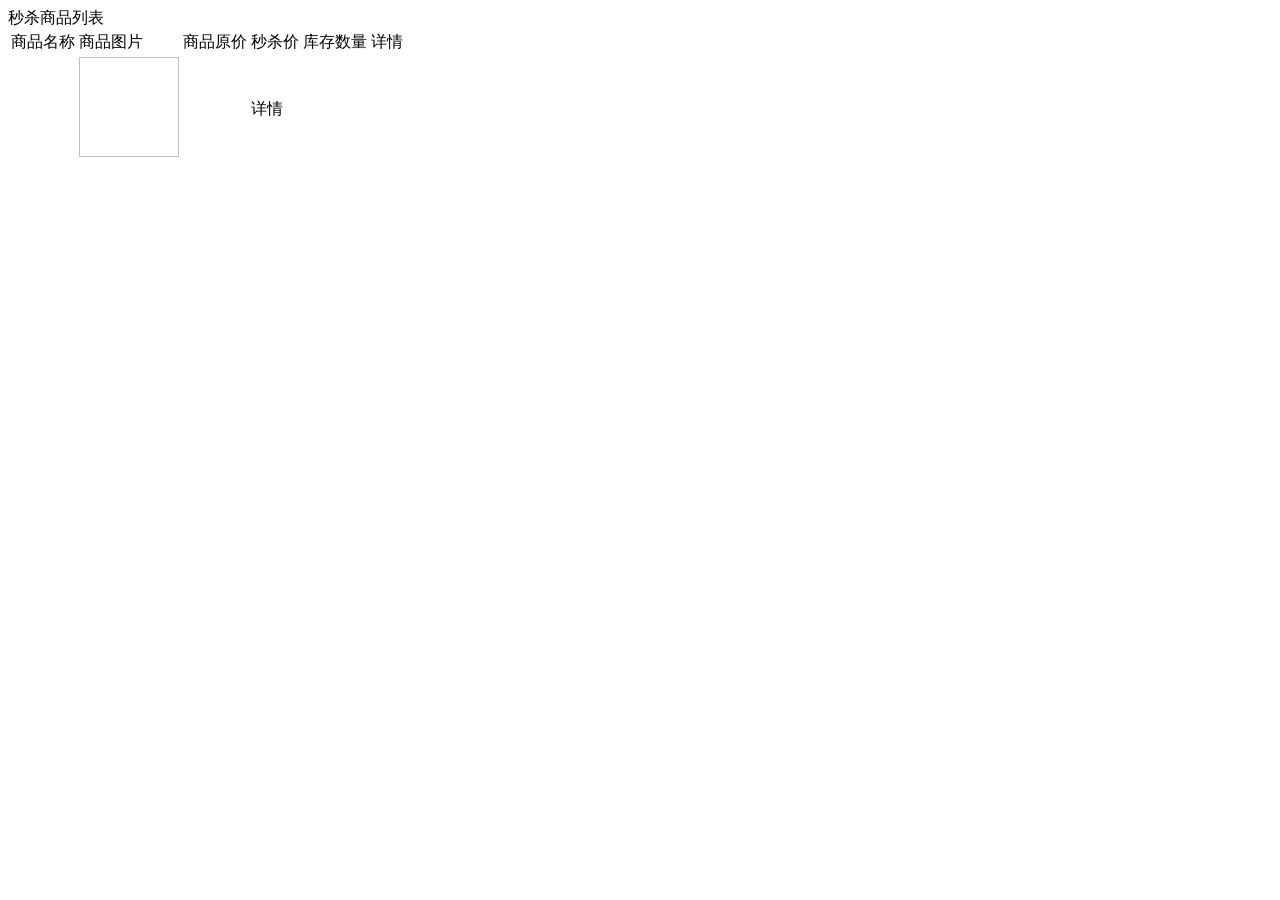
<file: eshop/src/main/resources/templates/seckill/goods_list.html>
<!DOCTYPE HTML>
<html xmlns:th="http://www.thymeleaf.org">
<head>
    <title>商品列表</title>
    <meta http-equiv="Content-Type" content="text/html; charset=UTF-8" />
    <!-- jQuery -->
    <script type="text/javascript" th:src="@{/js/jquery.min.js}"></script>
    <!-- bootstrap -->
    <link rel="stylesheet" type="text/css" th:href="@{/bootstrap/css/bootstrap.min.css}" />
    <script type="text/javascript" th:src="@{/bootstrap/js/bootstrap.min.js}"></script>
    <!-- jQuery-validate -->
    <script type="text/javascript" th:src="@{/jquery-validation/jquery.validate.min.js}"></script>
    <script type="text/javascript" th:src="@{/jquery-validation/localization/messages_zh.min.js}"></script>
</head>
<body>

	<div class="panel panel-default">
		<div class="panel-heading">秒杀商品列表</div>
		<table class="table" id="goodslist">
			<tr>
				<td>商品名称</td>
				<td>商品图片</td>
				<td>商品原价</td> 
				<td>秒杀价</td>
				<td>库存数量</td>
				<td>详情</td>
			</tr>
			<tr th:each="goods,goodsStat : ${goodsList}">
				<td th:text="${goods.goodsName}"></td>
				<td><img th:src="@{${goods.goodsImg}}" width="100" height="100" /></td>
				<td th:text="${goods.goodsPrice}"></td>
				<!-- <td th:text="${goods.seckillPrice}"></td> -->
				<!-- <td th:text="${goods.stockCount}"></td> -->
				<td><a th:href="'/goods/to_detail/' +${goods.id}">详情</a></td>
			</tr>
		</table>
	</div>
</body>
</html>
</file>
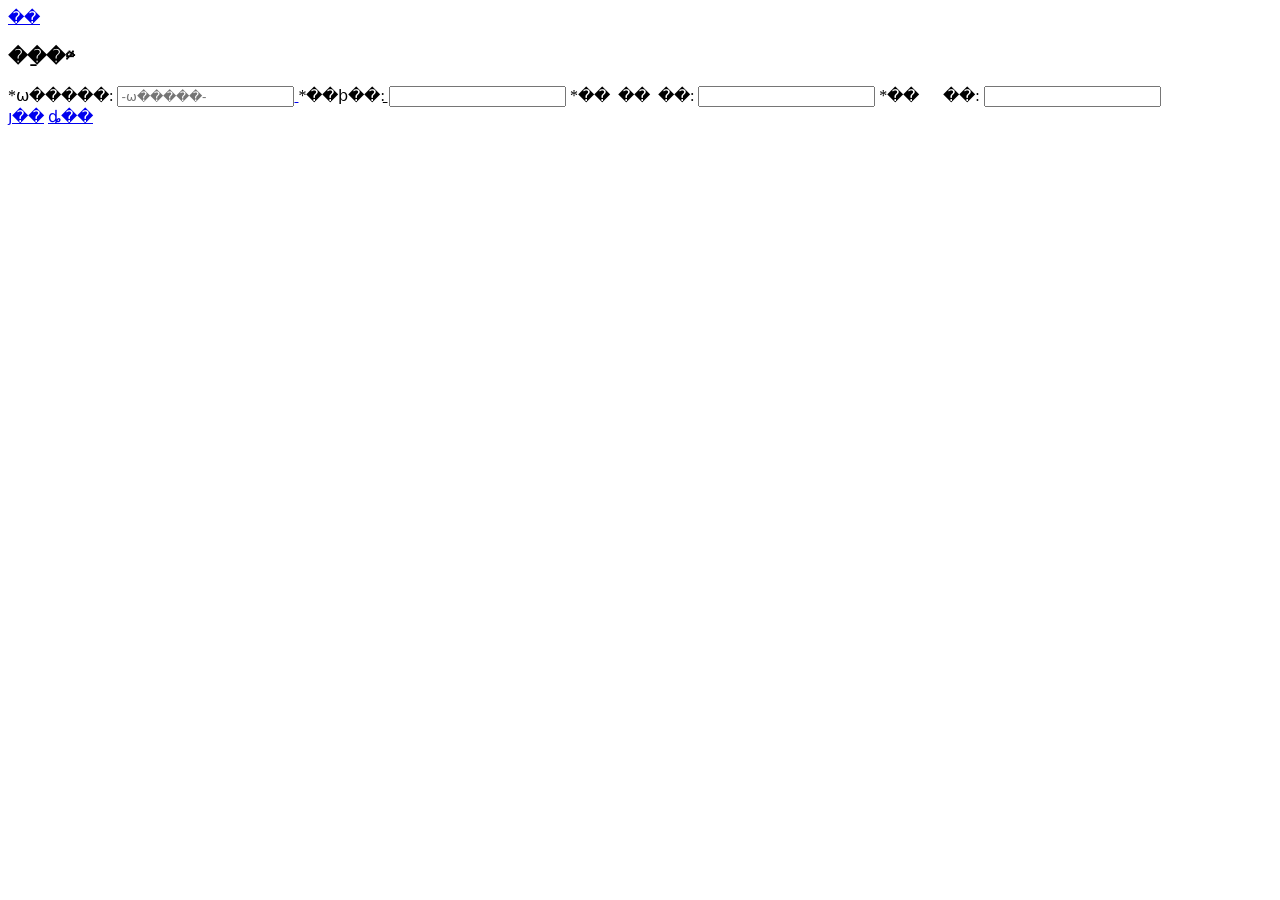
<file: eshop/src/main/resources/templates/order/receiver/form.html>
<!DOCTYPE html>
<html lang="en" xmlns:th="http://www.thymeleaf.org">
<link rel="stylesheet" th:href="@{/css/account.css}" type="text/css">
<link th:href="@{/plugins/jquery-validationEngine/validationEngine.jquery.css}" rel="stylesheet"/>

<header>
  <a href="javascript:" class="js-modal-close close">��</a>
  <h3>��ַ�༭</h3>
</header>

<form id="receiverForm" name="receiver" role="form" th:action="@{/front/order/receiver/save/(orderId=${orderId})}" method="post" onSubmit="return false;">
  <input type="hidden" name="id" th:value="${receiver.id }"/>
  <div>
    <div class="content">
      <label>*<span>ѡ�����:</span> <a href="javascript:">
        <input name="areaPath" th:value="${receiver.areaPath}" type="text" id="city" readonly="true" placeholder="-ѡ�����-"/>
      </a>
      </label>
      <label class="detail-add">*<span>��ϸ��ַ:</span>
        <input class="form-control validate[required]" name="address" th:value="${receiver.address}" maxlength="50"/>
      </label>
      <label class="consignee">*<span>��&nbsp;&nbsp;��&nbsp;&nbsp;��:</span>
        <input class="form-control validate[required]" name="name" th:value="${receiver.name}" maxlength="50"/>
      </label>
      <label class="phone-num">*<span>��&nbsp;&nbsp;&nbsp;&nbsp;&nbsp;&nbsp;��:</span>
        <input class="form-control validate[required]" name="phone" th:value="${receiver.phone}" maxlength="50"/>
      </label>
    </div>
  </div>
</form>
<footer>
  <a href="javascript:" class="btn btn-small save-receiver-btn">ȷ��</a> <a href="javascript:" class="btn btn-small js-modal-close">ȡ��</a>
</footer>

<script th:src="@{/plugins/jquery-1.10.2.js}"></script>
<script th:src="@{/plugins/jquery.form.js}"></script>
<!-- ������֤��� ���ص�ַ��https://github.com/posabsolute/jQuery-Validation-Engine-->
<script th:src="@{/plugins/jquery-validationEngine/languages/jquery.validationEngine-zh_CN.js}"></script>
<script th:src="@{/plugins/jquery-validationEngine/jquery.validationEngine.js}"></script>
<script th:src="@{/plugins/popt.js}"></script>
<script th:src="@{/plugins/cityJson.js}"></script>
<script th:src="@{/plugins/citySet.js}"></script>
<script th:src="@{/js/receiver.js}"></script>

<script type="text/javascript">
  $(function () {
    //��ʼ���ջ��˱���js
    receiver.initForm()
  })
</script>
</file>
